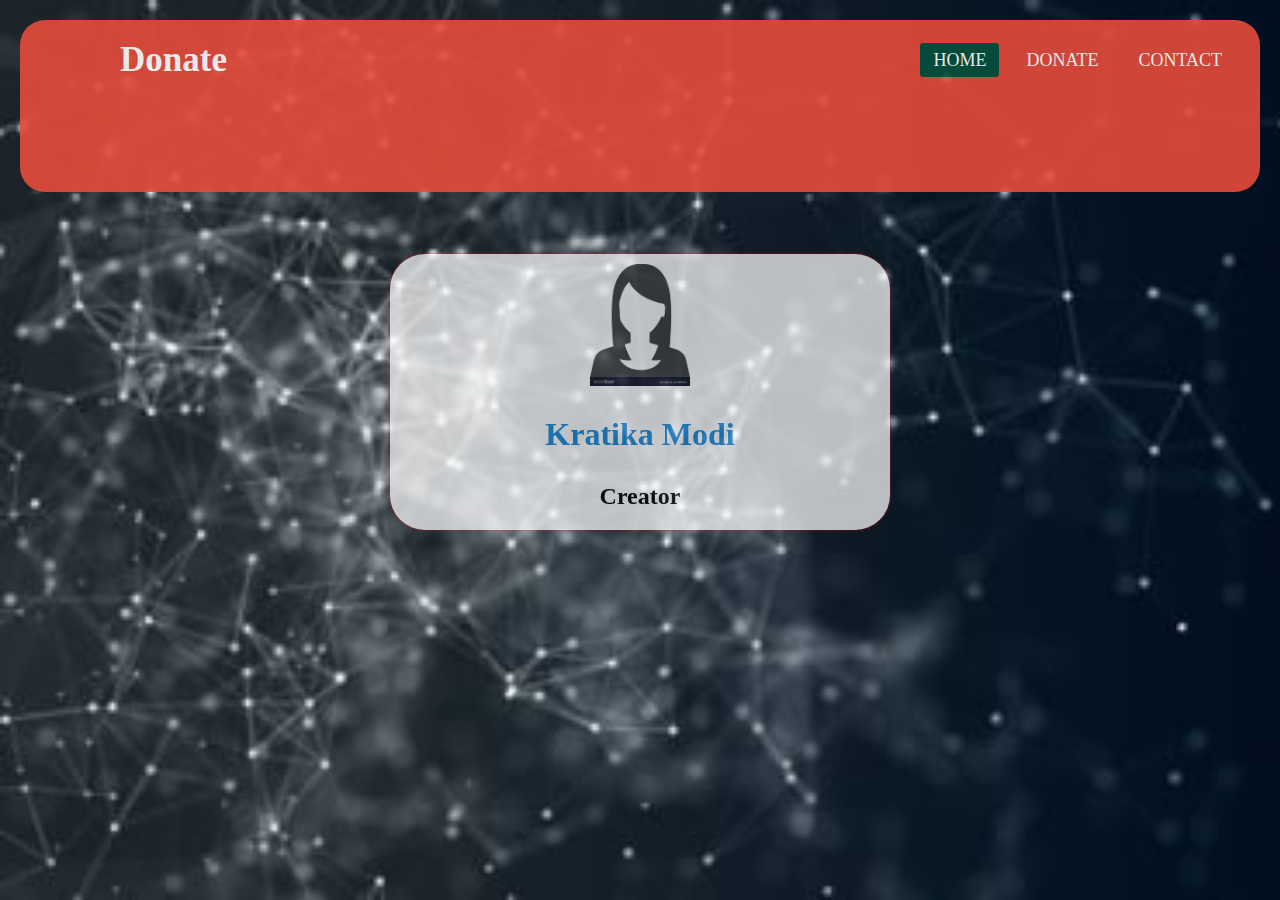
<file: about.html>
<html>
	<head>
		<title>About us</title>
		<link rel="stylesheet" href="stylers.css">
		
	</head>
	<body>
		<nav>
			<input type="checkbox" id="check">
			<label for="check" class="checkbtn">
			<i class="fas fa-bars"></i>
			</label>
			<label class="logo">Donate</label>
				<ul>
					<li><a class="active" href="index.html">Home</a></li>
					<li><a href="donate.html">Donate</a></li>
					<li><a href="contacthere.html">contact</a></li>
				</ul>
		</nav>
		<div class="sign-up-form">
		
			<img src="ph.jpg">
			<h1></h1>
				<h1>Kratika Modi</h1>
				<h2>Creator</h2>
			</div>
	</body>
</html>
</file>
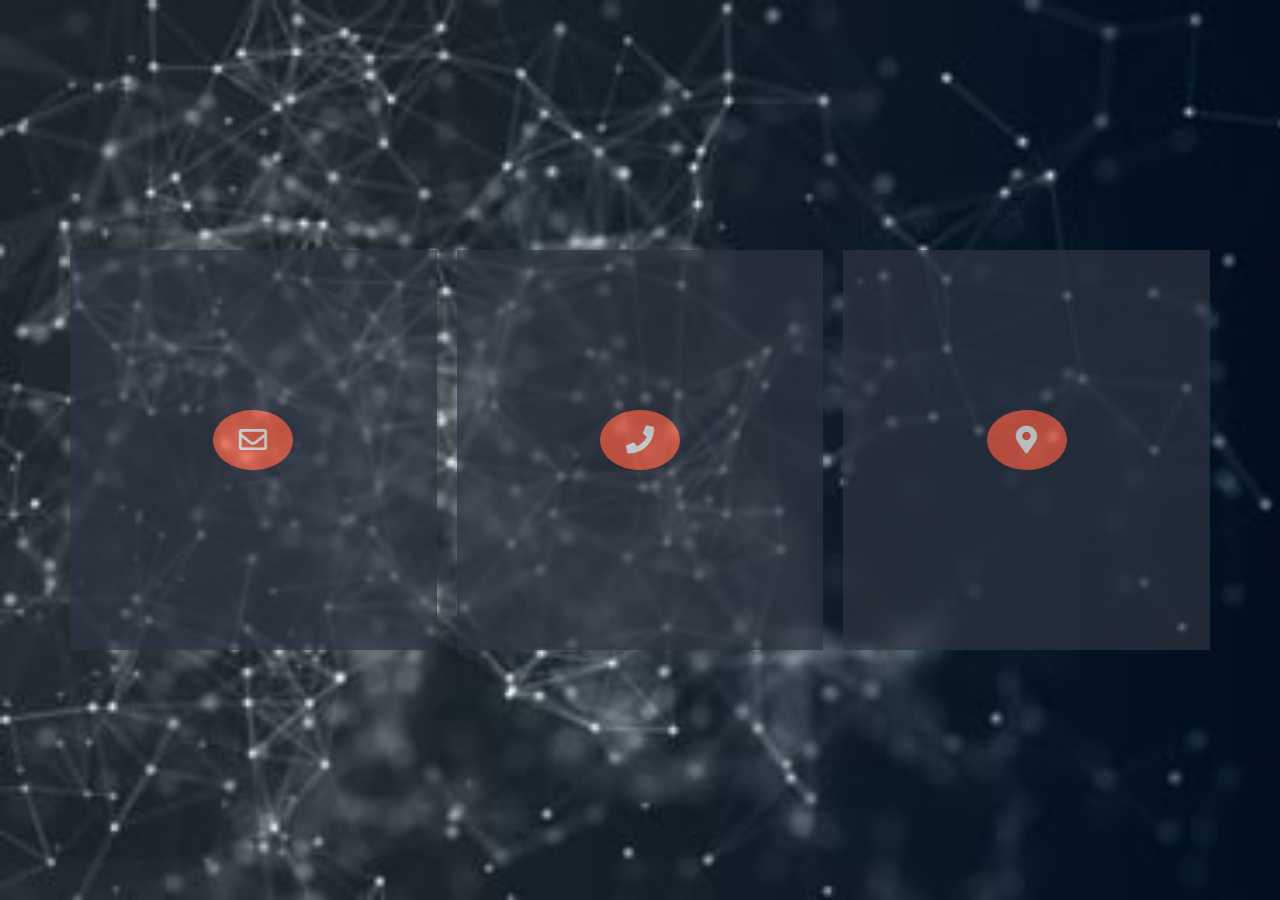
<file: contacthere.html>
<!DOCTYPE html>
<html>
<head>
<title>contact</title>
<link rel="stylesheet" href="https://cdnjs.cloudflare.com/ajax/libs/font-awesome/5.12.1/css/all.min.css">
<style>
*
{
margin:0;
padding:0;
font-family:"montserrat",sans-serif;
box-sizing:border-box;
}
body
{
background-image:url(phone2.jpg);
background-size:cover;
background-attachment:fixed;
background-repeat:no-repeat;
min-height:100vh;
display:flex;
align-items:center;
justify-content:center;
opacity:0.7;
}
.contact-info
{
display:flex;
width:100%;
max-width:1200px;
align-items:center;
justify-content:center;
padding: 0 20px;
}
.card
{
background:#2f3542;
padding:0 30px;
margin:0 10px;
width:600px;
height:400px;
display:flex;
flex-direction:column;
justify-content:center;
color:#fff;
align-items:center;
cursor:pointer
}
.card-icon
{
font-size:28px;
background:#ff6348;
width:80px;
height:60px;
text-align:center;
line-height:60px !important;
border-radius:50%;
transition:0.3s linear;
}
.card:hover .card-icon
{
background:none;
color:#ff6348;
transform:scale(1.6);
}
.card p
{
margin-top:20px;
font-weight:300;
letter-spacing:2px;
max-height:0;
opacity:0;
transition:0.3s linear;
}
.card:hover p
{
max-height:40px;
opacity:1;
}
@media screen and (max-width:800px)
{
.contact-info
{
flex-direction:column;
}
.card
{
width:300%;
max-width:1000px;
margin:5px 0;
}
}
</style>
</head>
<body>

<div class="contact-info">

<div class="card">
<i class="card-icon far fa-envelope"></i>
<p>modikratika123@gmail.com</p>
</div>

<div class="card">
<i class="card-icon fas fa-phone"></i>
<p>71543XXXXX</p>
</div>

<div class="card">
<i class="card-icon fas fa-map-marker-alt"></i>
<p>INDIA</p>
</div>

</div>
</body>
</html>
</file>
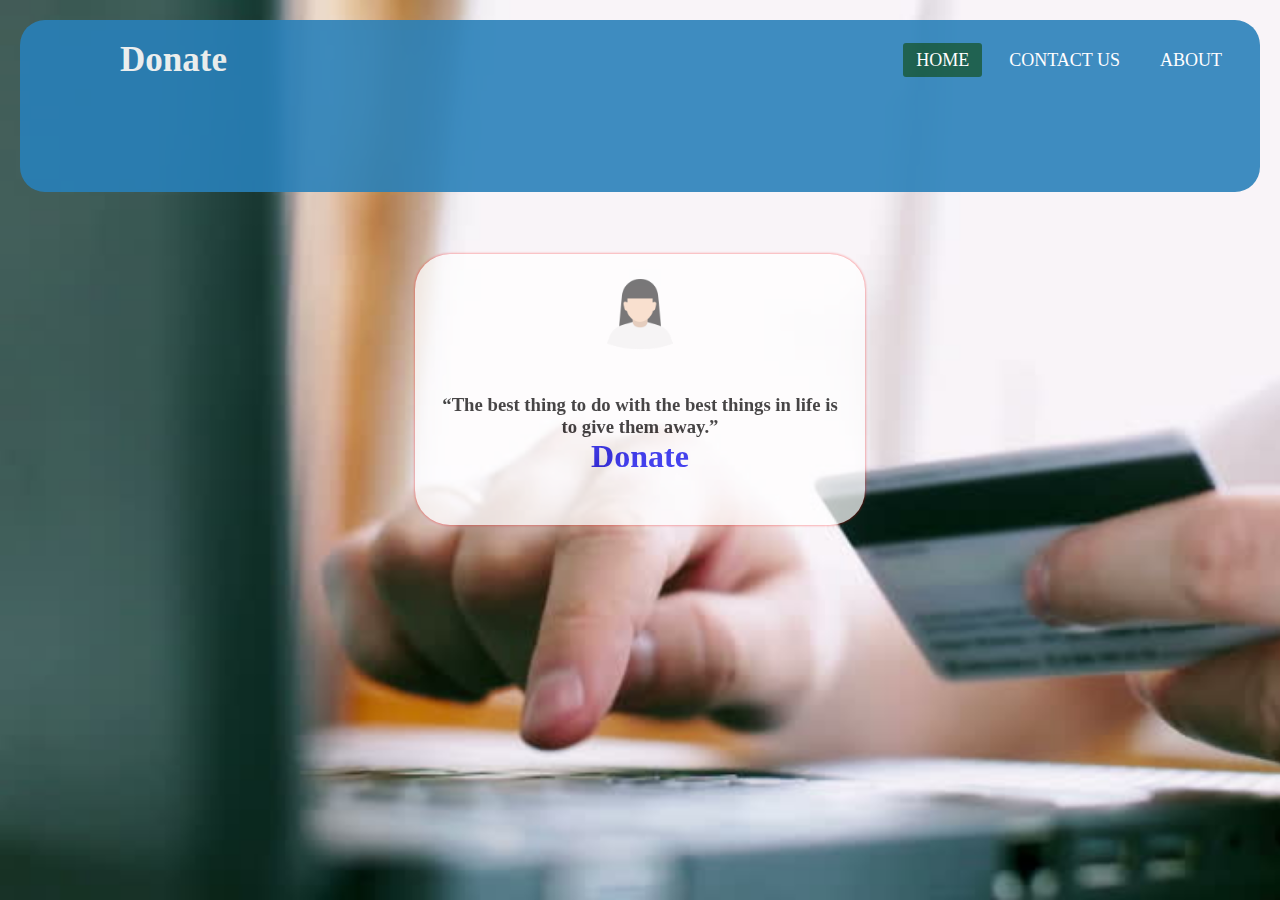
<file: donate.html>
<html>
	<head>
		<title>donateform</title>
		<link rel="stylesheet" href="styler.css">
		
	</head>
	<body>
		<nav>
			<input type="checkbox" id="check">
			<label for="check" class="checkbtn">
			<i class="fas fa-bars"></i>
			</label>
			<label class="logo">Donate</label>
				<ul>
					<li><a class="active" href="index.html">Home</a></li>
					<li><a href="contacthere.html">Contact us</a></li>
					<li><a href="about.html">About</a></li>
				</ul>
		</nav>
		<div class="sign-up-form">
		
			<img src="personicon.png">
			<h1> </h1>
				<h3>“The best thing to do with the best things in life is to give them away.”</h3>
                 <h1><a href="https://rzp.io/l/DTcdBpJ" class=btn > Donate</a> </h1>
	</body>
</html>
</file>
<file: stylers.css>
.sign-up-form
{
width:500px;
box-shadow: 0 0 3px 0 rgba(255, 0, 0, 0.8);
background:#fff;
padding:20px;
margin:5% auto 0;
text-align:center;
border-radius: 35px; 
opacity:0.8;
}
.sign-up-form h1
{
	color:#1c8adb;
	margin-bottom:30px;
}
.input-box
{
	border-radius:30px;
	padding:10px;
	margin:10px 0;
	width:80%;
	border:1px solid #999;
	outline:none;
}
img
{
	width:100px;
	margin-top:-10px;
}
*{
padding:0;
margin:0;
text-decoration:none;
list-style:none;
box-sizing:border-box;
}
body{
	margin:20px;
	opacity:0.9;
	background-image:url(phone2.jpg);
	background-size:cover;
	background-attachment:fixed;
	background-repeat:no-repeat;
	font-family:montserrat;
}
nav{
background:#E74C3C;
border-radius:25px;
height:20%;
width:100%;
}
label.logo{
	color:white;
	font-size:35px;
	line-height:80px;
	padding:0 100px;
	font-weight:bold;
}
nav ul{
	float:right;
	margin-right:20px;
}
nav ul li{
	display:inline-block;
	line-height:80px;
	margin:0 5px;
}
nav ul li a{
	color:white;
	font-size:18px;
	padding:7px 13px;
	border-radius:3px;
	text-transform:uppercase;
}
a.active,a:hover{
	background:#07523e;
	transition:0.5s;
}
.checkbtn{
font-size:30px;
color:white;
float:right;
line-height:80px;
margin-right:40px;
cursor:pointer;
display:none;	
}
#check{
	display:none;
}
@media (max-width:952px){
	label.logo{
		font-size:30px;
		padding-left:50px;
	}
	nav ul l a{
		font-size:16px;
	}
}
@media (max-width:858px){
	.checkbtn{
		display:block;
	}
	ul{
		position:fixed;
		width:100%;
		height:100vh;
		background:#2c3e50;
		top:80px;
		left:-100%;
		text-align:center;
		transition:all .5s;
	}
	nav ul li{
		display:block;
		margin:50px 0;
		line-height:30px;
	}
	nav ul li a{
		font-size:20px;
	}
	a:hover,a.active{
		background:none;
		color:#0082e6;
	}
	#check:checked~ul{
		left:0;
	}
}
</file>
<file: styler.css>
.sign-up-form
{
width:450px;
box-shadow: 0 0 3px 0 rgba(255, 0, 0, 0.8);
background:#fff;
padding:20px;
margin:5% auto 0;
text-align:center;
border-radius: 35px; 
opacity:0.8;
}
.sign-up-form h1
{
	color:#1c8adb;
	margin-bottom:30px;
}
.input-box
{
	border-radius:30px;
	padding:10px;
	margin:10px 0;
	width:80%;
	border:1px solid #999;
	outline:none;
}
img
{
	width:100px;
	margin-top:-10px;
}
*{
padding:0;
margin:0;
text-decoration:none;
list-style:none;
box-sizing:border-box;
}
body{
	margin:20px;
	opacity:0.9;
	background-image:url(pay.jpg);
	background-size:cover;
	background-attachment:fixed;
	background-repeat:no-repeat;
	font-family:montserrat;
}
nav{
background:#2980B9 ;
border-radius:25px;
height:20%;
width:100%;
}
label.logo{
	color:white;
	font-size:35px;
	line-height:80px;
	padding:0 100px;
	font-weight:bold;
}
nav ul{
	float:right;
	margin-right:20px;
}
nav ul li{
	display:inline-block;
	line-height:80px;
	margin:0 5px;
}
nav ul li a{
	color:white;
	font-size:18px;
	padding:7px 13px;
	border-radius:3px;
	text-transform:uppercase;
}
a.active,a:hover{
	background:#07523e;
	transition:0.5s;
}
.checkbtn{
font-size:30px;
color:white;
float:right;
line-height:80px;
margin-right:40px;
cursor:pointer;
display:none;	
}
#check{
	display:none;
}
@media (max-width:952px){
	label.logo{
		font-size:30px;
		padding-left:50px;
	}
	nav ul l a{
		font-size:16px;
	}
}
@media (max-width:858px){
	.checkbtn{
		display:block;
	}
	ul{
		position:fixed;
		width:100%;
		height:100vh;
		background:#2c3e50;
		top:80px;
		left:-100%;
		text-align:center;
		transition:all .5s;
	}
	nav ul li{
		display:block;
		margin:50px 0;
		line-height:30px;
	}
	nav ul li a{
		font-size:20px;
	}
	a:hover,a.active{
		background:none;
		color:#0082e6;
	}
	#check:checked~ul{
		left:0;
	}
}
<div class="razorpay-embed-btn" data-url="https://pages.razorpay.com/pl_GRpBxWY5X8sPxv/view" data-text="Pay Now" data-color="#528FF0" data-size="large">
  <script>
    (function(){
      var d=document; var x=!d.getElementById('razorpay-embed-btn-js')
      if(x){ var s=d.createElement('script'); s.defer=!0;s.id='razorpay-embed-btn-js';
      s.src='https://cdn.razorpay.com/static/embed_btn/bundle.js';d.body.appendChild(s);} else{var rzp=window['__rzp__'];
      rzp && rzp.init && rzp.init()}})();
  </script>
</div>
</file>
